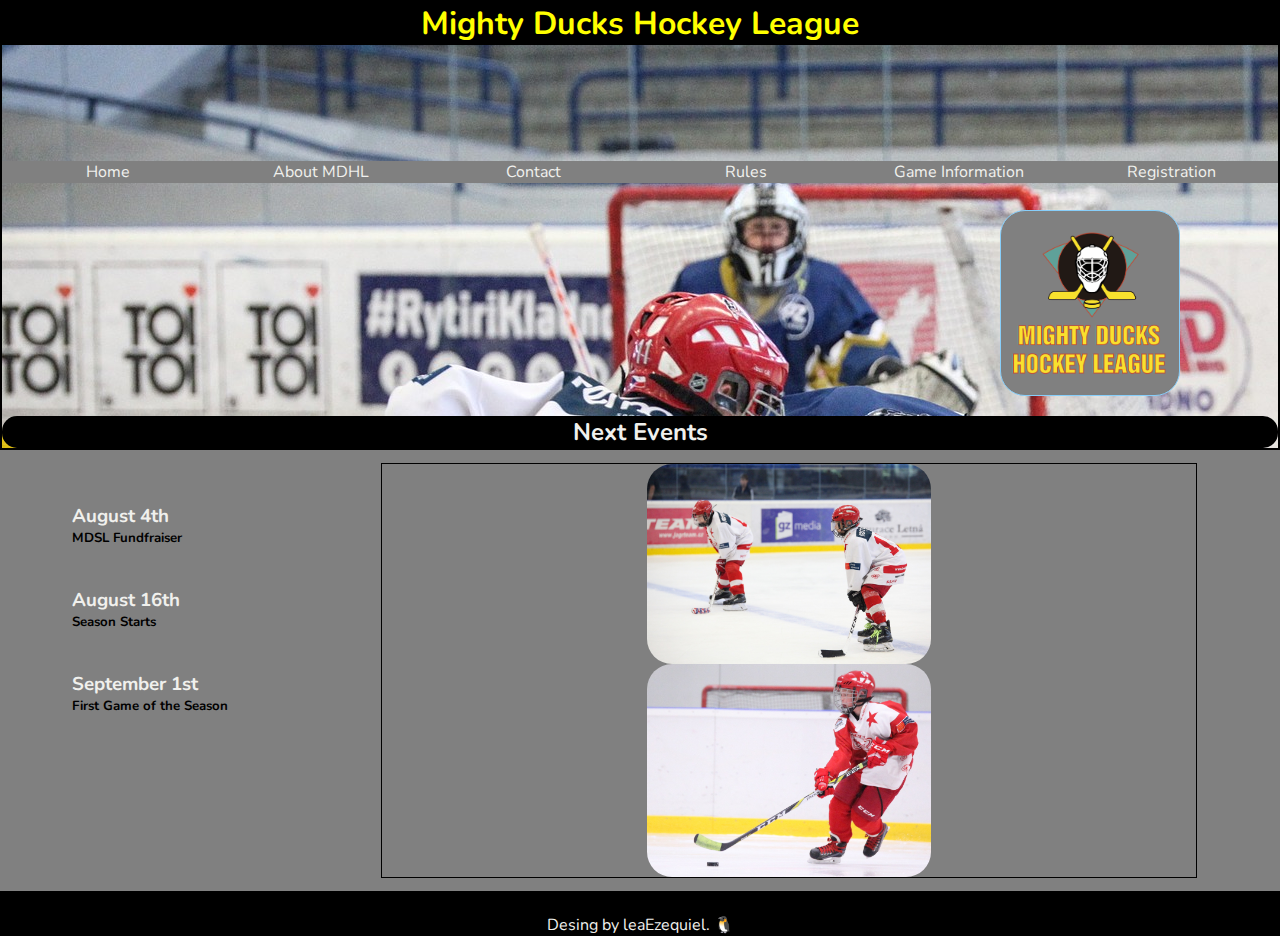
<file: index.html>
<!DOCTYPE html>
<html lang="en">
<head>
    <meta charset="UTF-8">
    <meta http-equiv="X-UA-Compatible" content="IE=edge">
    <meta name="viewport" content="width=device-width, initial-scale=1.0">
    <link rel="stylesheet" href="./assets/style/style.css">
    <link rel="shortcut icon" type="image/x-icon" href="./assets/images/1675373385.ico">

    <link rel="preconnect" href="https://fonts.googleapis.com">
    <link rel="preconnect" href="https://fonts.gstatic.com" crossorigin>
    <link href="https://fonts.googleapis.com/css2?family=Nunito:ital,wght@0,400;1,200&family=Poppins:wght@200;300&display=swap" rel="stylesheet">

    <title>Home</title>
</head>
<body>
    <header>
        <H1>Mighty Ducks Hockey League</H1>
        <nav>
            <a href="#">Home</a>
            <a href="./about.html">About MDHL</a>
            <a href="./contact.html">Contact</a>
            <a href="./rules.html">Rules</a>
            <a href="./game_info.html">Game Information</a>
            <a href="./registration.html">Registration</a>
        </nav>
        <a href="./index.html"><img class="logo" src="./assets/images/logo.png" alt="logo"></a>
        <h2>Next Events</h2>      
    </header>

    <main>   
        <section class="sections">
            <section class="sector">
                <h3>August 4th</h3>
                <h5>MDSL Fundfraiser</h5>
            </section>
            <section class="sector">    
                <h3>August 16th</h3>
                <h5>Season Starts</h5> 
            </section>  
            <section class="sector">        
                <h3>September 1st</h3>
                <h5>First Game of the Season</h5>
            </section>

        </section>

        <div class="pictures">
        <img class="match1" src="./assets/images/hockey3.jpg" alt="player palying hockey">
        <img class="match1" src="./assets/images/hockey2.jpg" alt="player palying hockey">
        </div>
    </main>
    <footer>
        Desing by leaEzequiel. 🐧
    </footer>
    

</body>
</html>
</file>
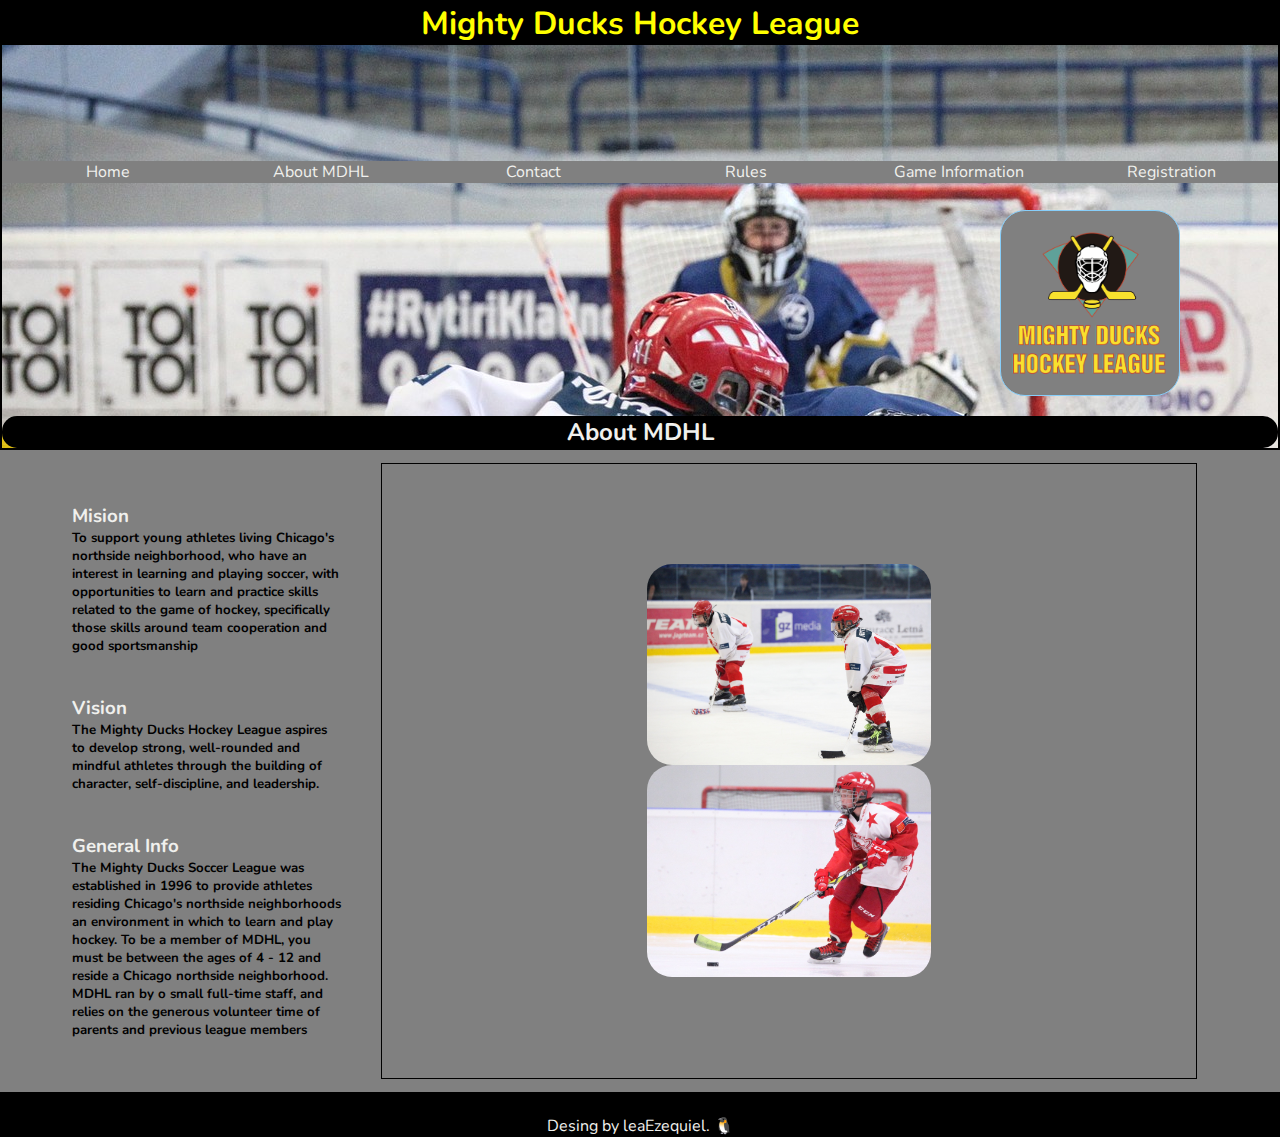
<file: about.html>
<!DOCTYPE html>
<html lang="en">
<head>
    <meta charset="UTF-8">
    <meta http-equiv="X-UA-Compatible" content="IE=edge">
    <meta name="viewport" content="width=device-width, initial-scale=1.0">
    <link rel="stylesheet" href="./assets/style/style.css">
    <link rel="shortcut icon" type="image/x-icon" href="./assets/images/1675373385.ico">

    <link rel="preconnect" href="https://fonts.googleapis.com">
    <link rel="preconnect" href="https://fonts.gstatic.com" crossorigin>
    <link href="https://fonts.googleapis.com/css2?family=Nunito:ital,wght@0,400;1,200&family=Poppins:wght@200;300&display=swap" rel="stylesheet">

    <title>About</title>
</head>
<body>
    <header>  
        <H1 class="titleDocument"> Mighty Ducks Hockey League</H1>
        <nav>
            <a href="./index.html">Home</a>
            <a href="#">About MDHL</a>
            <a href="./contact.html">Contact</a>
            <a href="./rules.html">Rules</a>
            <a href="./game_info.html">Game Information</a>
            <a href="./registration.html">Registration</a>
        </nav>
        <a href="./index.html"><img class="logo" src="./assets/images/logo.png" alt="logo"></a>
        <h2>About MDHL</h2>
    </header>

    <main>
        <section class="sections">
            <section class="sector">
                <h3>Mision</h3>
                <h5>To support young athletes living Chicago's northside neighborhood, who have an interest in 
                learning and playing soccer, with opportunities to learn and practice skills related to the game of 
                hockey, specifically those skills around team cooperation and good sportsmanship</h5>
            </section> 
            <section class="sector">
                <h3>Vision</h3>
                <h5>The Mighty Ducks Hockey League aspires to develop strong, well-rounded and mindful athletes 
                through the building of character, self-discipline, and leadership.</h5>
            </section>   
            <section class="sector">
                <h3>General Info</h3>
                <h5>The Mighty Ducks Soccer League was established in 1996 to provide athletes residing 
                Chicago's northside neighborhoods an environment in which to learn and play hockey. To be a member of MDHL, you must be between the ages of 4 - 12 and reside a Chicago northside 
                neighborhood. MDHL ran by o small full-time staff, and relies on the generous volunteer time of 
                parents and previous league members</h5>
            </section>

        </section>


        <div class="pictures">
            <img class="match1" src="./assets/images/hockey3.jpg" alt="player palying hockey">
            <img class="match1" src="./assets/images/hockey2.jpg" alt="player palying hockey">
        </div>

    </main>

    <footer>
        Desing by leaEzequiel. 🐧
    </footer>
    
</body>
</html>
</file>
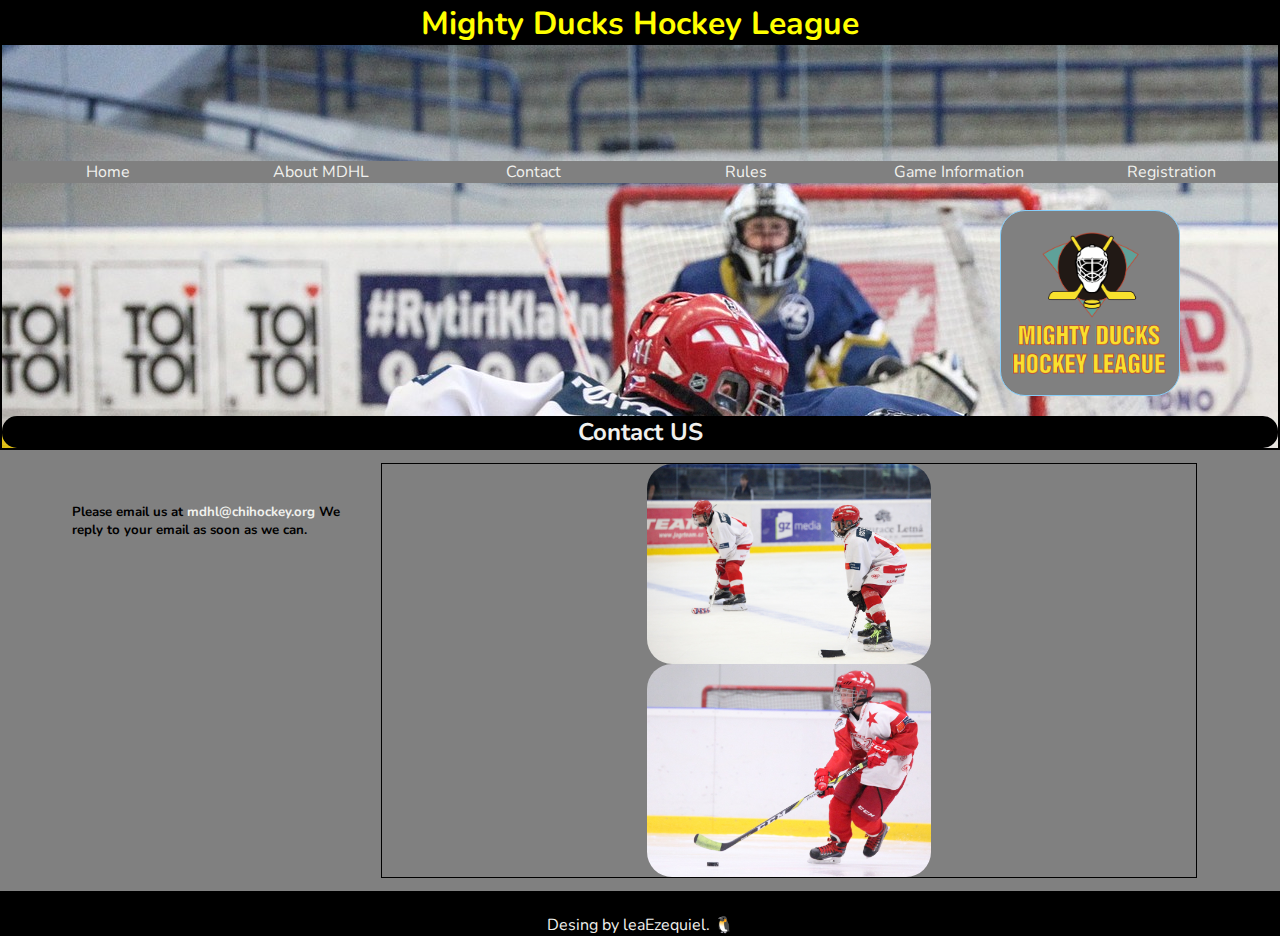
<file: contact.html>
<!DOCTYPE html>
<html lang="en">
<head>
    <meta charset="UTF-8">
    <meta http-equiv="X-UA-Compatible" content="IE=edge">
    <meta name="viewport" content="width=device-width, initial-scale=1.0">
    <link rel="stylesheet" href="./assets/style/style.css">
    <link rel="shortcut icon" type="image/x-icon" href="./assets/images/1675373385.ico">

    <link rel="preconnect" href="https://fonts.googleapis.com">
    <link rel="preconnect" href="https://fonts.gstatic.com" crossorigin>
    <link href="https://fonts.googleapis.com/css2?family=Nunito:ital,wght@0,400;1,200&family=Poppins:wght@200;300&display=swap" rel="stylesheet">

    <title>General Information</title>
</head>
<body>
    <header>    
        <H1>Mighty Ducks Hockey League</H1>
        <nav>
            <a href="./index.html">Home</a>
            <a href="./about.html">About MDHL</a>
            <a href="#">Contact</a>
            <a href="./rules.html">Rules</a>
            <a href="./game_info.html">Game Information</a>
            <a href="./registration.html">Registration</a>
        </nav>
        <a href="./index.html"><img class="logo" src="./assets/images/logo.png" alt="logo"></a>
        <h2>Contact US</h2> 
    </header>

    <main>
        <section class="sector">
            <h5>Please email us at <a href="mdhl@chihockey.org">mdhl@chihockey.org</a> We reply to your email as soon as we can.</h5>
        </section>    

        <div class="pictures">
            <img class="match1" src="./assets/images/hockey3.jpg" alt="player palying hockey">
            <img class="match1" src="./assets/images/hockey2.jpg" alt="player palying hockey">
            </div>
    </main>
    <footer>
        Desing by leaEzequiel. 🐧
    </footer>
    

    
</body>
</html>
</file>
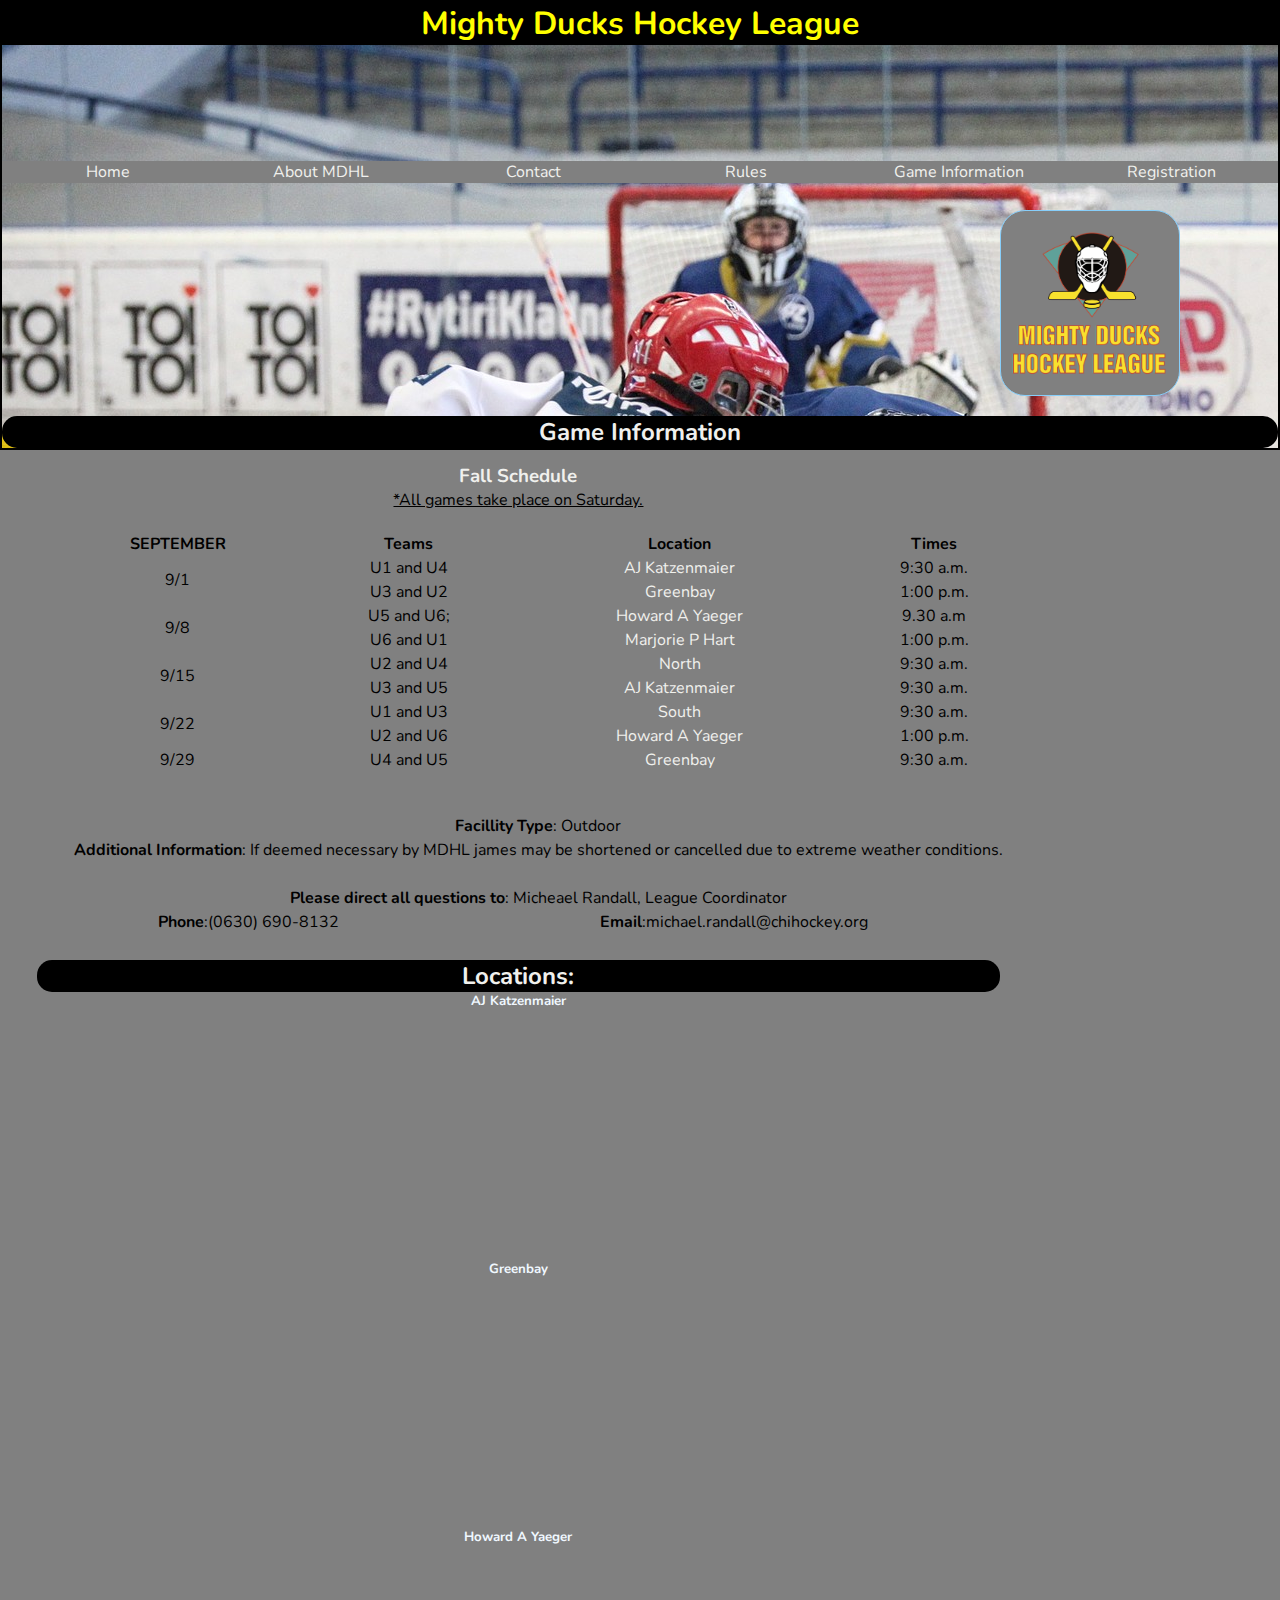
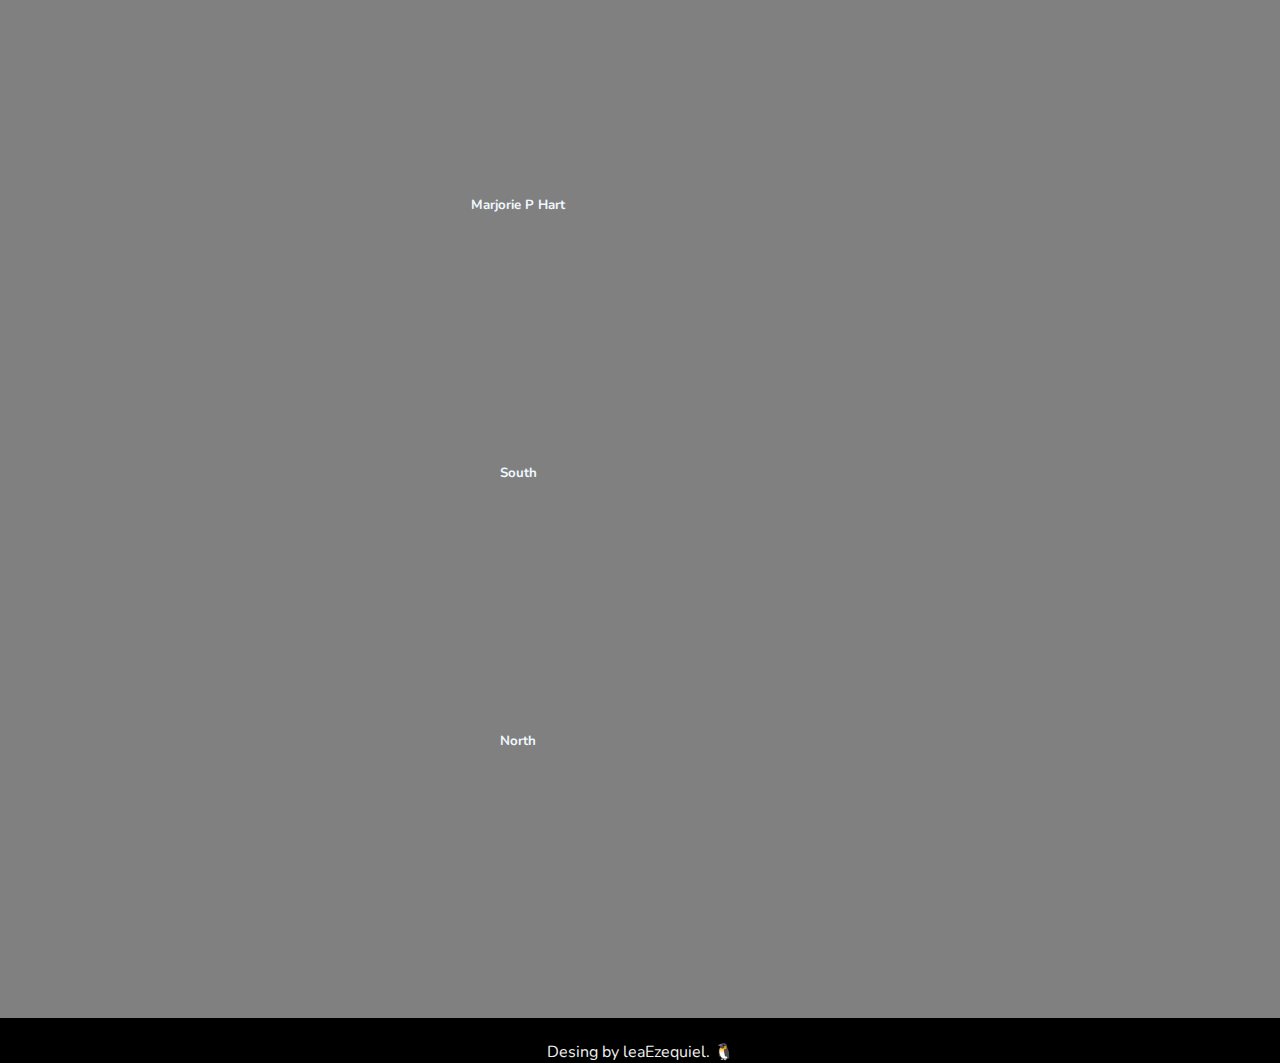
<file: game_info.html>
<!DOCTYPE html>
<html lang="en">
<head>
    <meta charset="UTF-8">
    <meta http-equiv="X-UA-Compatible" content="IE=edge">
    <meta name="viewport" content="width=device-width, initial-scale=1.0">
    <link rel="stylesheet" href="./assets/style/style.css">
    <link rel="shortcut icon" type="image/x-icon" href="./assets/images/1675373385.ico">

    <link rel="preconnect" href="https://fonts.googleapis.com">
    <link rel="preconnect" href="https://fonts.gstatic.com" crossorigin>
    <link href="https://fonts.googleapis.com/css2?family=Nunito:ital,wght@0,400;1,200&family=Poppins:wght@200;300&display=swap" rel="stylesheet">

    <title> Game Information</title>
</head>
<body>
    <header>    
        <H1>Mighty Ducks Hockey League</H1>
        <nav>
            <a href="./index.html">Home</a>
            <a href="./about.html">About MDHL</a>
            <a href="./contact.html">Contact</a>
            <a href="./rules.html">Rules</a>
            <a href="#">Game Information</a>
            <a href="./registration.html">Registration</a>
        </nav>
        <a href="./index.html"><img class="logo" src="./assets/images/logo.png" alt="logo"></a>
        <h2>Game Information</h2> 
    </header>

    <main>
        <section class="displayNoFoto">
            <h3>Fall Schedule</h3>
            <p>
                <u>*All games take place on Saturday.</u>
            </p>
            <table style="width: 100%;">
                <tbody>
                <tr>
                    <th>SEPTEMBER</th>
                    <th>Teams</th>
                    <th>Location</th>
                    <th>Times</th>
                </tr>
                <tr>
                    <td rowspan="2">9/1</td>
                    <td>U1 and U4</td>
                    <td><a href="#AJK">AJ Katzenmaier</a></td>
                    <td>9:30 a.m.</td>
                </tr>
                <tr>
                    <td>U3 and U2</td>
                    <td><a href="#Green">Greenbay</a></td>
                    <td>1:00 p.m.</td>
                </tr>
                <tr>
                    <td rowspan="2">9/8</td>
                    <td>U5 and U6;</td>
                    <td><a href="#How">Howard A Yaeger</a></td>
                    <td>9.30 a.m</td>
                </tr>
                <tr>
                    <td>U6 and U1</td>
                    <td><a href="#Marj">Marjorie P Hart</a></td>
                    <td>1:00 p.m.</td>
                </tr>
                <tr>
                    <td rowspan="2">9/15</td>
                    <td>U2 and U4</td>
                    <td><a href="#North">North</a></td>
                    <td>9:30 a.m.</td>
                </tr>
                <tr>
                    <td>U3 and U5</td>
                    <td><a href="#AJK">AJ Katzenmaier</a></td>
                    <td>9:30 a.m.</td>
                </tr>
                <tr>
                    <td rowspan="2">9/22</td>
                    <td>U1 and U3</td>
                    <td><a href="#South">South</a></td>
                    <td>9:30 a.m.</td>
                </tr>
                <tr>
                    <td>U2 and U6</td>
                    <td><a href="#How">Howard A Yaeger</a></td>
                    <td>1:00 p.m.</td>
                </tr>
                <tr>
                    <td>9/29</td>
                    <td>U4 and U5</td>
                    <td><a href="#Green">Greenbay</a></td>
                    <td>9:30 a.m.</td>
                </tr>
                </tbody>
            </table>
    
            <table style="width: 100%;">
                <tbody>
                    <tr>
                        <td colspan="2"><b>Facillity Type</b>: Outdoor</td>
                    </tr>
                    <tr>
                        <td colspan="2"><b>Additional Information</b>: If deemed necessary by MDHL james may be shortened or cancelled due to extreme weather conditions.</td>
                    </tr>
                    <tr>
                        <td colspan="2">&nbsp; </td>
                    </tr>
                    <tr>
                        <td colspan="2"><b>Please direct all questions to</b>: Micheael Randall, League Coordinator</td>
                    </tr>
                    <tr>
                        <td><b>Phone</b>:(0630) 690-8132</td>
                        <td><b>Email</b>:michael.randall@chihockey.org</td>
                    </tr>
                </tbody>
            </table>    
    
            <section class="placesList">
                <H2>Locations:</H2>
                <h5 id="AJK">AJ Katzenmaier</h5>
                <iframe src="https://www.google.com/maps/embed?pb=!1m18!1m12!1m3!1d2949.780644129083!2d-87.86499328454478!3d42.32587717918919!2m3!1f0!2f0!3f0!3m2!1i1024!2i768!4f13.1!3m3!1m2!1s0x880f932fbc6ba7cd%3A0xcf2bbe275c6da815!2sAJ%20Katzenmaier%20Academy!5e0!3m2!1ses!2sar!4v1675468557725!5m2!1ses!2sar" width="100%" height="250" style="border:0;" allowfullscreen="" loading="lazy" referrerpolicy="no-referrer-when-downgrade"></iframe>
                <h5 id="Green">Greenbay</h5>
                <iframe src="https://www.google.com/maps/embed?pb=!1m18!1m12!1m3!1d45562.154947285744!2d-88.19133281707764!3d44.46116162211403!2m3!1f0!2f0!3f0!3m2!1i1024!2i768!4f13.1!3m3!1m2!1s0x8802f92b12ffffff%3A0xa899006e3e7cb48e!2sGreen%20Bay%20Area%20Youth%20Hockey%20Association!5e0!3m2!1ses!2sar!4v1675469053386!5m2!1ses!2sar" width="100%" height="250" style="border:0;" allowfullscreen="" loading="lazy" referrerpolicy="no-referrer-when-downgrade"></iframe>
                <h5 id="How">Howard A Yaeger</h5>
                <iframe src="https://www.google.com/maps/embed?pb=!1m18!1m12!1m3!1d2950.270062631387!2d-87.85606978454513!3d42.3154382791899!2m3!1f0!2f0!3f0!3m2!1i1024!2i768!4f13.1!3m3!1m2!1s0x880feccac26b07c5%3A0x8b51fa5d6efe771a!2sHoward%20A.%20Yeager%20School%20(PREK-K)!5e0!3m2!1ses!2sar!4v1675469288144!5m2!1ses!2sar" width="600" height="250" style="border:0;" allowfullscreen="" loading="lazy" referrerpolicy="no-referrer-when-downgrade"></iframe>
                <h5 id="Marj">Marjorie P Hart</h5>
                <iframe src="https://www.google.com/maps/embed?pb=!1m18!1m12!1m3!1d2949.719431634004!2d-87.84787658504054!3d42.32718264517071!2m3!1f0!2f0!3f0!3m2!1i1024!2i768!4f13.1!3m3!1m2!1s0x880fecd0628e1bb5%3A0x9a4d5f9aafd42e02!2sMarjorie%20P%20Hart%20School!5e0!3m2!1ses!2sar!4v1675469729418!5m2!1ses!2sar" width="600" height="450" style="border:0;" allowfullscreen="" loading="lazy" referrerpolicy="no-referrer-when-downgrade"></iframe>
                <h5 id="South">South</h5>
                <iframe src="https://www.google.com/maps/embed?pb=!1m18!1m12!1m3!1d50786.4456811195!2d-93.2059803758017!3d44.865375434052524!2m3!1f0!2f0!3f0!3m2!1i1024!2i768!4f13.1!3m3!1m2!1s0x87f62c8aa77ea69b%3A0x85704473fbca2f5c!2sMAP%20South%20Hockey!5e0!3m2!1ses!2sar!4v1675725508716!5m2!1ses!2sar" width="600" height="450" style="border:0;" allowfullscreen="" loading="lazy" referrerpolicy="no-referrer-when-downgrade"></iframe>
                <h5 id="North">North</h5>
                <iframe src="https://www.google.com/maps/embed?pb=!1m18!1m12!1m3!1d385571.1842673825!2d-77.61741327214177!3d39.00296518656165!2m3!1f0!2f0!3f0!3m2!1i1024!2i768!4f13.1!3m3!1m2!1s0x89b6385f750b164d%3A0x4e4f2a13cb30d4f4!2sHockey%20North%20America!5e0!3m2!1ses!2sar!4v1675725630270!5m2!1ses!2sar" width="600" height="450" style="border:0;" allowfullscreen="" loading="lazy" referrerpolicy="no-referrer-when-downgrade"></iframe>
            </section>
    
    
        </section>




    </main>

    <footer>
        Desing by leaEzequiel. 🐧
    </footer>
    

</body>
</html>
</file>
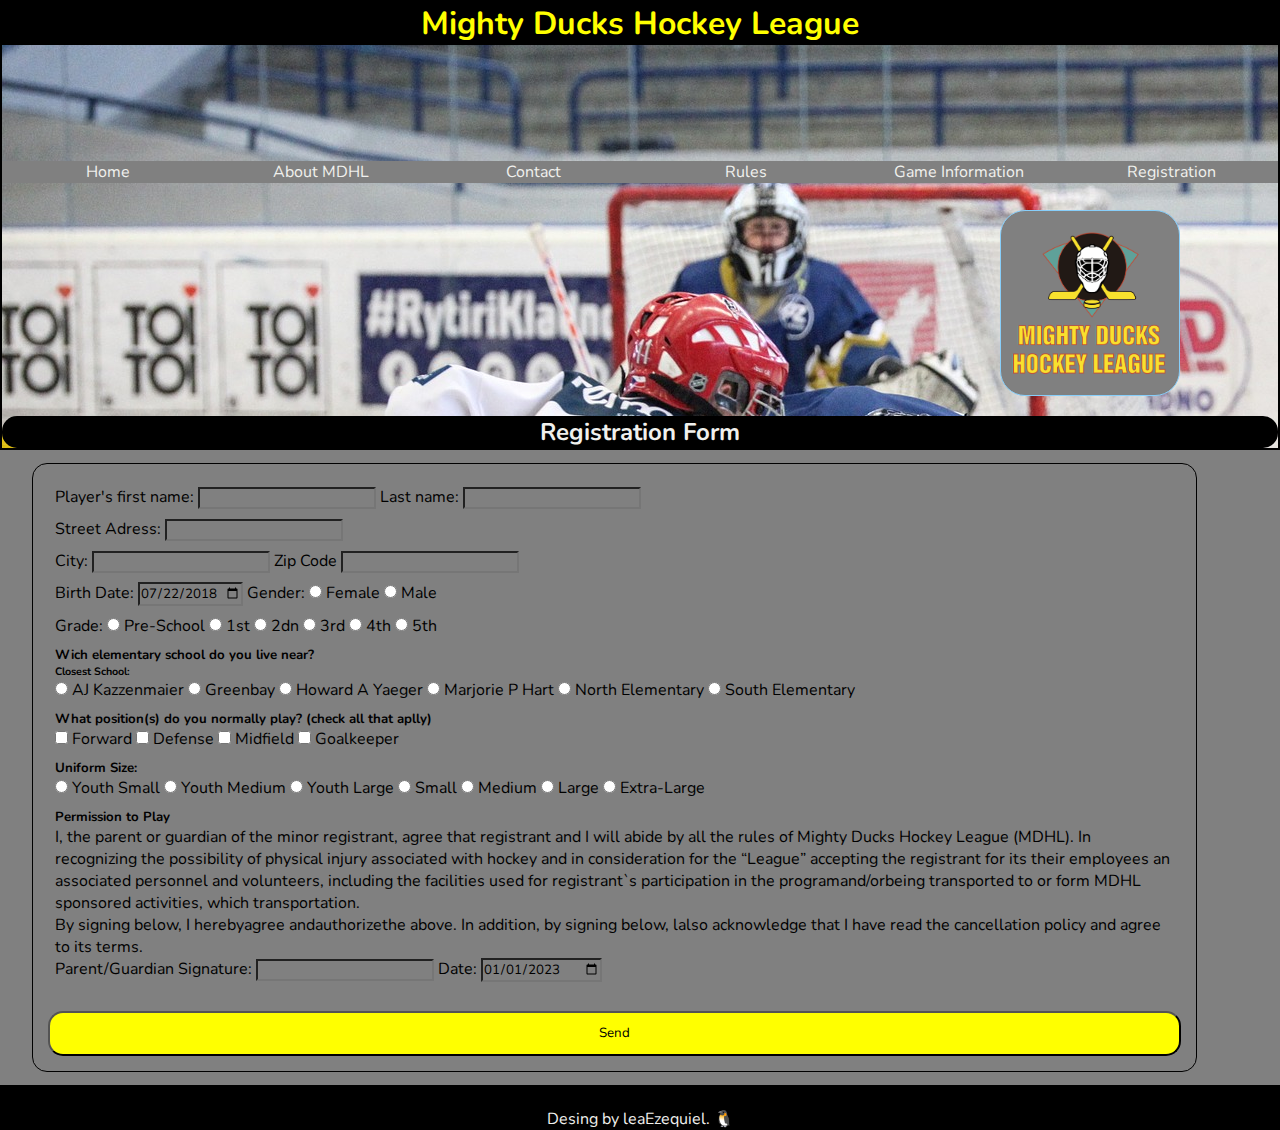
<file: registration.html>
<!DOCTYPE html>
<html lang="en">
<head>
    <meta charset="UTF-8">
    <meta http-equiv="X-UA-Compatible" content="IE=edge">
    <meta name="viewport" content="width=device-width, initial-scale=1.0">
    <link rel="stylesheet" href="./assets/style/style.css">
    <link rel="shortcut icon" type="image/x-icon" href="./assets/images/1675373385.ico">

    <link rel="preconnect" href="https://fonts.googleapis.com">
    <link rel="preconnect" href="https://fonts.gstatic.com" crossorigin>
    <link href="https://fonts.googleapis.com/css2?family=Nunito:ital,wght@0,400;1,200&family=Poppins:wght@200;300&display=swap" rel="stylesheet">

    <title> Registration</title>
</head>
<body>
    <header>    
        <H1>Mighty Ducks Hockey League</H1>
        <nav>
            <a href="./index.html">Home</a>
            <a href="./about.html">About MDHL</a>
            <a href="./contact.html">Contact</a>
            <a href="./rules.html">Rules</a>
            <a href="./game_info.html">Game Information</a>
            <a href="#">Registration</a>
        </nav>
        <a href="./index.html"><img class="logo" src="./assets/images/logo.png" alt="logo"></a>
        <h2>Registration Form</h2> 
    </header>
    <main>
        <form action="./assets/show_data.html" method="get">
            <div>
                <!--Personal Information-->
                <fieldset>
                    <label for="fname">Player's first name:</label>
                    <input type="text" id="fname" name="fname" required>
                    <label for="flastName">Last name:</label>
                    <input type="text" id="flastName" name="flastName" required>
                </fieldset>
                <fieldset>
                    <label for="Street Adress">Street Adress:</label>
                    <input type="text" id="Street Adress" name="Street Adress" required>
                </fieldset>
                <fieldset>
                    <label for="City">City:</label>
                    <input type="text" id="City" name="City" required>
                    <label for="zipCode">Zip Code</label>
                    <input type="number" id="zipCode" name="zipCode" max="9999">
                </fieldset>
                <fieldset>
                    <label for="birthDay">Birth Date:</label>
                    <input type="date" id="birthDay" name="birthDay" value="2018-07-22" min="1990-01-01" max="2023-12-31">
                    <label for="radio">Gender:</label>
                    <input type="radio" id="female" name="gender">
                    <label for="female">Female</label>  
                    <input type="radio" id="male" name="gender">
                    <label for="male">Male</label>
                </fieldset>
                <fieldset>
                    <label for="radio">Grade:</label>
                    <input type="radio" id="preSchool" name="grade">
                    <label for="preSchool">Pre-School</label>
                    <input type="radio" id="1st" name="grade">
                    <label for="1st">1st</label>
                    <input type="radio" id="2dn" name="grade">
                    <label for="2dn">2dn</label>
                    <input type="radio" id="3rd" name="grade">
                    <label for="3rd">3rd</label>
                    <input type="radio" id="4rd" name="grade">
                    <label for="4rd">4th</label>
                    <input type="radio" id="5th" name="grade">
                    <label for="5th">5th</label>
                </fieldset>
            </div>
            <div>
                <!--Check Point-->
                <fieldset>
                    <h5>Wich elementary school do you live near?</h5>
                    <h6>Closest School:</h6>
                    <input type="radio" id="AJ Kazzenmaier" name="nearSchool">
                    <label for="AJ Kazzenmaier">AJ Kazzenmaier</label>
                    <input type="radio" id="Greenbay" name="nearSchool">
                    <label for="Greenbay">Greenbay</label>
                    <input type="radio" id="Howard A Yaeger" name="nearSchool">
                    <label for="Howard A Yaeger">Howard A Yaeger</label>
                    <input type="radio" id="Marjorie P Hart" name="nearSchool">
                    <label for="Marjorie P Hart">Marjorie P Hart</label>
                    <input type="radio" id="North elementary" name="nearSchool">
                    <label for="North elementary">North Elementary</label>
                    <input type="radio" id="South Eelementary" name="nearSchool">
                    <label for="South Eelementary">South Elementary</label>
                </fieldset>
                <fieldset>
                <h5>What position(s) do you normally play? (check all that aplly)</h5>
                    <input type="checkbox" id="forward" name="forward" balue="Forward">
                    <label for="forward">Forward</label>
                    <input type="checkbox" id="defense" name="defense" balue="Defense">
                    <label for="defense">Defense</label>
                    <input type="checkbox" id="midfield" name="midfield" balue="Midfield">
                    <label for="midfield">Midfield</label>
                    <input type="checkbox" id="goalkeeper" name="goalkeeper" balue="Goalkeeper">
                    <label for="goalkeeper">Goalkeeper</label>
                </fieldset>
                <fieldset>
                <h5>Uniform Size:</h5>
                    <input type="radio" id="ySmall" name="size">
                    <label for="ySmall">Youth Small</label>
                    <input type="radio" id="yMedium" name="size">
                    <label for="yMedium">Youth Medium</label>
                    <input type="radio" id="yLarge" name="size">
                    <label for="yLarge">Youth Large</label>
                    <input type="radio" id="small" name="size">
                    <label for="small">Small</label>
                    <input type="radio" id="medium" name="size">
                    <label for="medium">Medium</label>
                    <input type="radio" id="large" name="size">
                    <label for="large">Large</label>
                    <input type="radio" id="Elarge" name="size">
                    <label for="Elarge">Extra-Large</label>
                </fieldset>
            </div>
            <div>
                <!--Permission-->
                <fieldset>
                    <h5>Permission to Play</h5>
                    <p>I, the parent or guardian of the minor registrant, agree that registrant and I will abide by all the rules of Mighty Ducks Hockey League (MDHL). In recognizing the possibility of physical injury associated with hockey and in consideration for the “League” accepting the registrant for its their employees an associated personnel and volunteers, including the facilities used for registrant`s participation in the programand/orbeing transported to or form MDHL sponsored activities, which transportation.</p>
                    <p>By signing below, I herebyagree andauthorizethe above. In addition, by signing below, lalso acknowledge that I have read the cancellation policy and agree to its terms.</p>
                    <label for="parentSignature">Parent/Guardian Signature:</label>
                    <input type="text" id="parentSignature" name="parentSignature">
                    <label for="dateSignature">Date:</label>
                    <input type="date" id="dateSignature" name="dateSignature" value="2023-01-01" min="2023-01-01" >
                </fieldset>
            </div>
            <br>
            <input class="buttonSend" type="submit" value="Send">
        </form>


    </main>
    <footer>
        Desing by leaEzequiel. 🐧
    </footer>
    

    
</body>
</html>
</file>
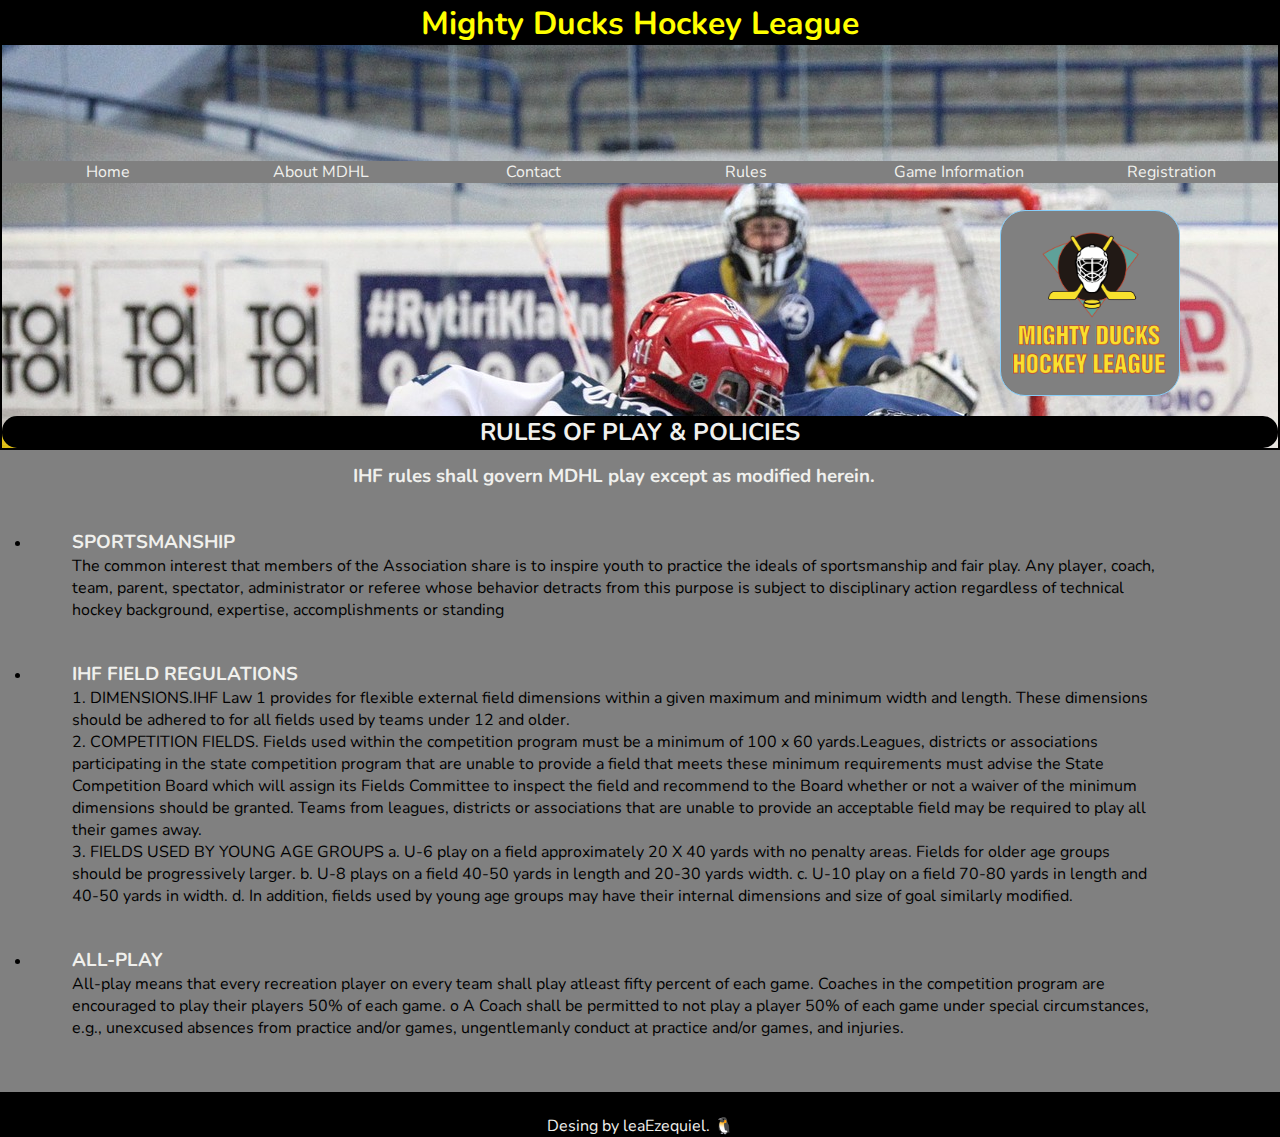
<file: rules.html>
<!DOCTYPE html>
<html lang="en">
<head>
    <meta charset="UTF-8">
    <meta http-equiv="X-UA-Compatible" content="IE=edge">
    <meta name="viewport" content="width=device-width, initial-scale=1.0">
    <link rel="stylesheet" href="./assets/style/style.css">
    <link rel="shortcut icon" type="image/x-icon" href="./assets/images/1675373385.ico">

    <link rel="preconnect" href="https://fonts.googleapis.com">
    <link rel="preconnect" href="https://fonts.gstatic.com" crossorigin>
    <link href="https://fonts.googleapis.com/css2?family=Nunito:ital,wght@0,400;1,200&family=Poppins:wght@200;300&display=swap" rel="stylesheet">

    <title> Rules of Play & Policies</title>
</head>
<body>
    <header>    
        <H1>Mighty Ducks Hockey League</H1>
        <nav>
            <a href="./index.html">Home</a>
            <a href="./about.html">About MDHL</a>
            <a href="./contact.html">Contact</a>
            <a href="#">Rules</a>
            <a href="./game_info.html">Game Information</a>
            <a href="./registration.html">Registration</a>
        </nav>
        <a href="./index.html"><img class="logo" src="./assets/images/logo.png" alt="logo"></a>
        <h2>RULES OF PLAY & POLICIES</h2> 
    </header>

    <main>
        <section class="displayNoFoto">
            <h3>IHF rules shall govern MDHL play except as modified herein.</h3>

            <ul class="textJustify">
                
                <li>
                    <section class="sector">
                    <h3>SPORTSMANSHIP</h3>
                        The common interest that members of the Association share is to inspire 
                        youth to practice the ideals of sportsmanship and fair play. Any player, coach, 
                        team, parent, spectator, administrator or referee whose behavior detracts from 
                        this purpose is subject to disciplinary action regardless of technical hockey 
                        background, expertise, accomplishments or standing
                    </section>
                </li>
    
                <li><section class="sector">
                    <h3>IHF FIELD REGULATIONS</h3>
    
                    <ol class="listaNumerada">
                        
                        <li>DIMENSIONS.IHF Law 1 provides for flexible external field dimensions within 
                        a given maximum and minimum width and length. These dimensions should be 
                        adhered to for all fields used by teams under 12 and older.</li>
                    
                        <li>COMPETITION FIELDS. Fields used within the competition program must be 
                                a minimum of 100 x 60 yards.Leagues, districts or associations participating in 
                                the state competition program that are unable to provide a field that meets these 
                                minimum requirements must advise the State Competition Board which will 
                                assign its Fields Committee to inspect the field and recommend to the Board 
                                whether or not a waiver of the minimum dimensions should be granted. Teams 
                                from leagues, districts or associations that are unable to provide an acceptable 
                        field may be required to play all their games away.</li>
            
                        <li>FIELDS USED BY YOUNG AGE GROUPS 
                                a. U-6 play on a field approximately 20 X 40 yards with no penalty areas. Fields 
                                for older age groups should be progressively larger.
                                b. U-8 plays on a field 40-50 yards in length and 20-30 yards width.
                                c. U-10 play on a field 70-80 yards in length and 40-50 yards in width.
                                d. In addition, fields used by young age groups may have their internal 
                        dimensions and size of goal similarly modified.</li>
                    </ol>
                </section></li>   
    
                <li><section class="sector">
                    <h3>ALL-PLAY</h3>
                    All-play means that every recreation player on every team shall play atleast 
                    fifty percent of each game. Coaches in the competition program are encouraged 
                    to play their players 50% of each game. 
                    o A Coach shall be permitted to not play a player 50% of each game 
                    under special circumstances, e.g., unexcused absences from practice 
                    and/or games, ungentlemanly conduct at practice and/or games, and 
                    injuries.
                </section></li>
            </ul>    

        </section>  

    </main>
    <footer>
        Desing by leaEzequiel. 🐧
    </footer>
    



</body>
</html>
</file>
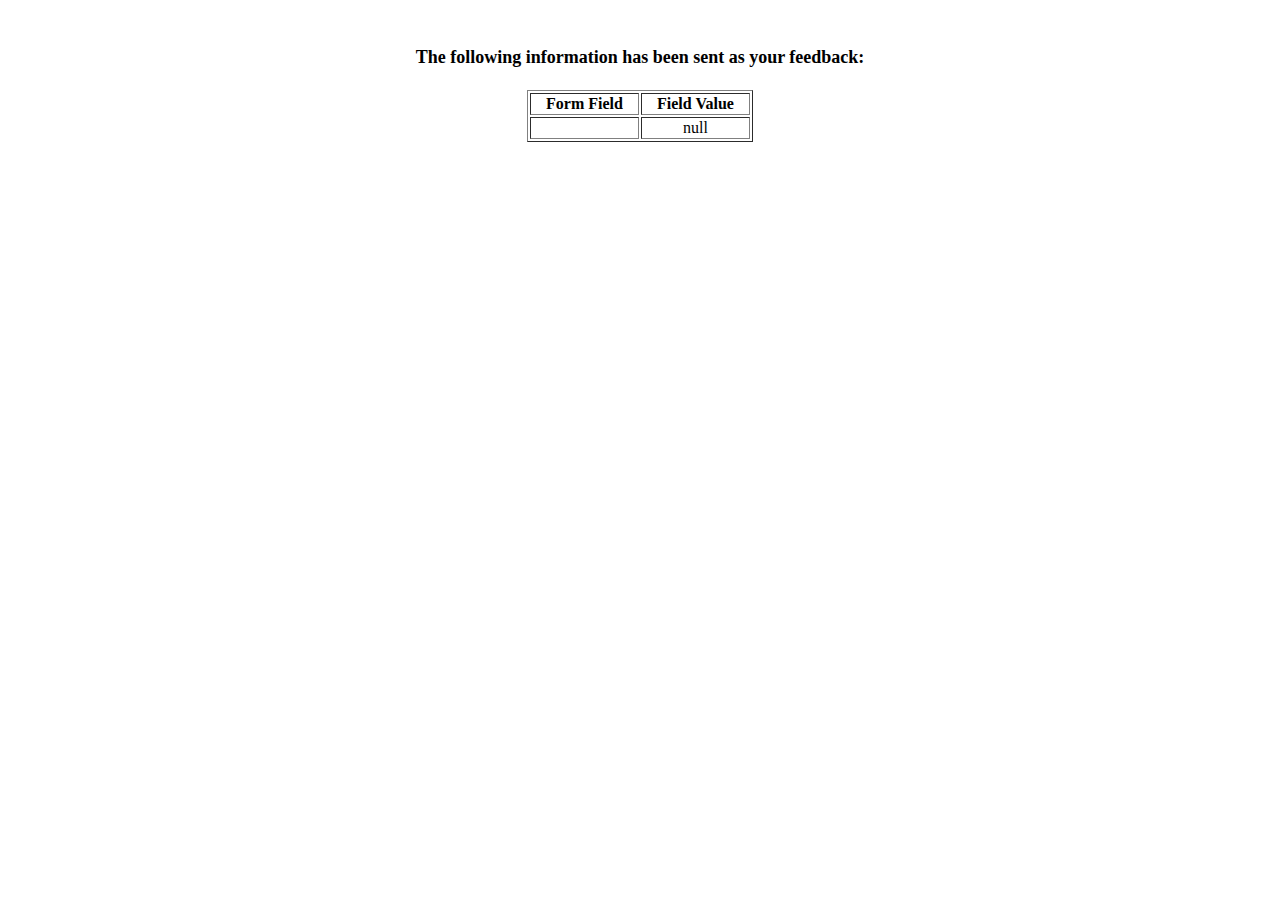
<file: assets/show_data.html>
<html>
<head>
<title>Feedback Sent</title>
</head>
<body>
<p align=center>&nbsp;</p>
<h1 align=center><font size="+1">The following information has been sent as your
  feedback:</font></h1>

<table border="1" align=center width="226">
  <tr>
    <th align="center">Form Field</th>
    <th align="center">Field Value</th>
  </tr>

<script language="javascript">
var args = location.search.substr(1).split('&');
for (var i = 0; i < args.length; ++i) {
  var parts = args[i].split('=');
  if (parts != null) {
    var field = parts[0];
    var value = parts[1];
    if (value == null) {
      value = "null"
    }
    else {
      value = '"' + unescape(value.replace(/\+/g, ' ')) + '"';
    }

    document.writeln('<tr><td align="center">' + field + '</td>');
    document.writeln('<td align="center">' + value + '</td></tr>');
  }
}
</script>

<noscript>
<tr><td>
<p>You need to turn on Javascript in your browser.</p>

<p>In Microsoft Internet Explorer 4 or greater:</p>
<ul>
<li>From the "Tools" menu (in IE 4, it's the "View" menu), select "Internet Options".</li>
<li>Click on the "Security" tab.</li>
<li>Click on the "Custom Level" button. (In IE 4, select "Custom"
and then click on "Settings...".)</li>
<li>Under "Active scripting" make sure "Enable" is selected.</li>
</ul>

<p>In Netscape version 4 or greater:</p>
<ul>
<li>From the <b>Edit</b> menu, select <b>Preferences</b>.</li>
<li>In the <b>Category</b> list on the left, click on the word "Advanced".</li>
<li>In the panel on the right, make sure "Enable JavaScript" is checked.</li>
<li>Click the <b>OK</b> button.</li>
</ul>

</td></tr>
</noscript>

</table>
</body>
</html>
</file>
<file: assets/style/style.css>
*{
    box-sizing: border-box;
    margin: 0;
    padding: 0;
    background-color: gray;

    font-family: 'Nunito', sans-serif;

    
}

a{
    text-decoration: none;
    color: rgb(240, 240, 237);
}

header{
    border: 2px solid black;
    background-image: url(../images/design1_image1.jpg);
    min-height: 50vh;
    width: 100%;
    display: flex;
    flex-direction: column;
    justify-content: space-between;
}

.logo{
    width: 20vh;
    right: 100px;
    top: 210px;
    position: absolute;
    border: 1px solid lightskyblue;
    border-radius: 25px;
}

img{
    object-fit: cover;
}

nav{
    display: flex;
    top:10;
}

main{
    margin: 0 1.5%;
    width: 93%;
    display: flex;
    justify-content: space-between;
    padding: 1%;
    min-height: 5vh;    
}

.sections{
    width: 63%;
    border-radius: 25px;
}

nav > a {
    display: flex;
    width: 50%;
    bottom: 0px;
    align-items: flex-end;
    justify-content: space-evenly;
}

h1{
    color:yellow;
    text-align: center;
    background-color: black;
    position: sticky;
    top: 0;
}

h2{
    background-color: black;
    color: rgb(240, 240, 237);
    text-align: center;
    border-radius: 15px;
}

h3{
    color: rgb(240, 240, 237);
}

.sector{
    margin: 40px;
    text-align: left;
}

table{
    margin: 20px;
}

footer{
    display: flex;
    background-color: black;
    color: rgb(240, 240, 237);
    text-align: end;
    width: 100%;
    bottom: 0;
    justify-content: center;
    align-items: flex-end;
    min-height: 5vh;
}

.listaNumerada > li{
    list-style-position: inside;
    
}

.rulesMain{
    text-align: justify;    
}

iframe{
    width:100%;
    height:250px;
    border-radius: 5px
}

.placesList{
    
    display: flex;
    justify-content: center;
    flex-direction: column;
    justify-content: space-between;
    padding: 5px;
}


.placesList h5{
    color: aliceblue;
}

.match1{
    border-radius: 25px;
    width: 35%;
}

.buttonSend{
    background-color: yellow;
    width: 100%;
    height: 5vh;
    border-radius: 15px;
}

.pictures{
    display: flex;
    flex-direction: column;
    border: 1px solid black;
    max-width: 70%;
    justify-content: center;
    align-items: center;

}

.displayNoFoto{
    display: flex;
    justify-content: center;
    flex-direction: column;
    text-align: center;
}

form{
    border: 1px solid black;
    border-radius: 15px;
    padding: 15px;
}

fieldset{
    margin:5px;
    background-color: transparent;
    border-color: transparent;
}
</file>
